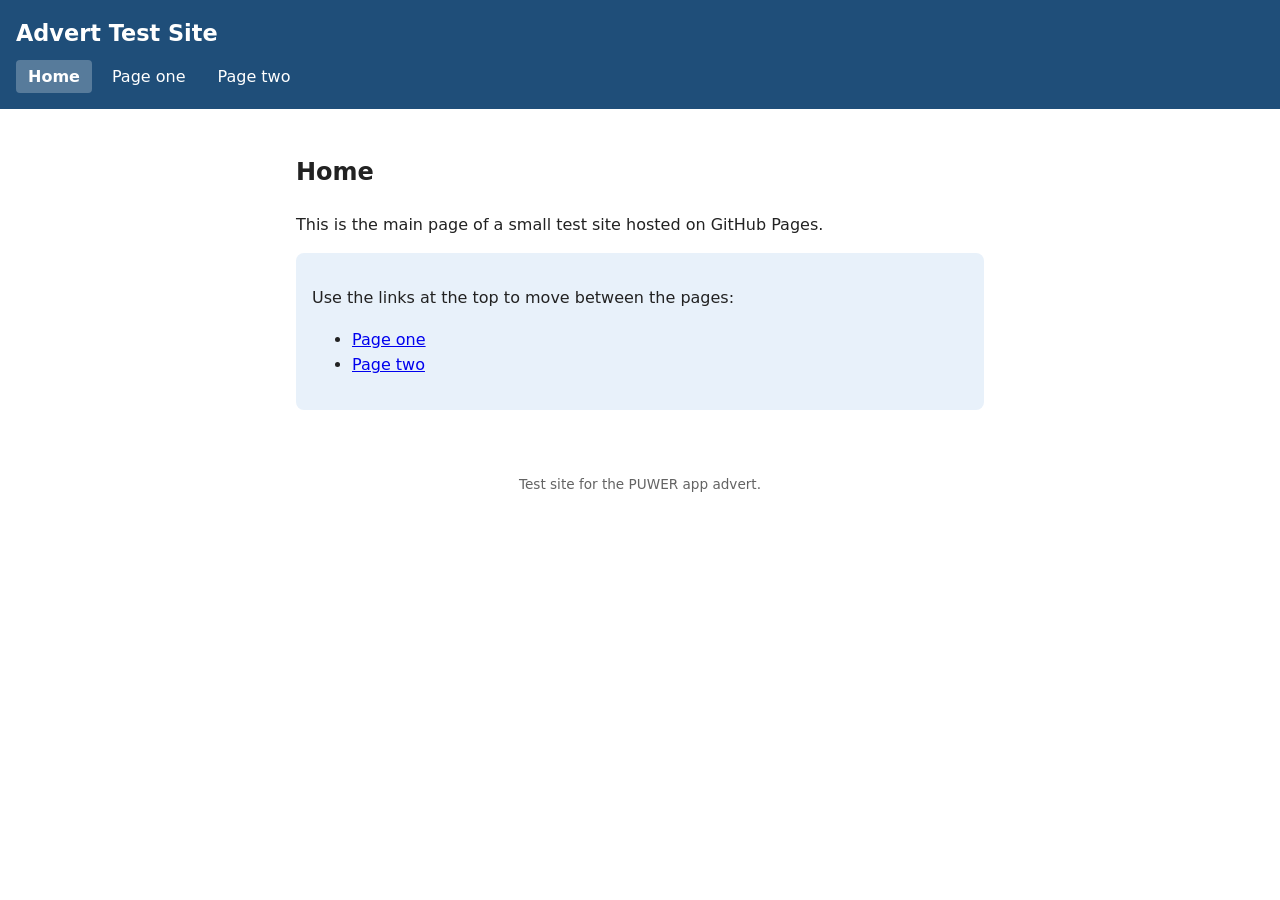
<file: index.html>
<!doctype html>
<html lang="en">
<head>
  <meta charset="utf-8">
  <meta name="viewport" content="width=device-width, initial-scale=1">
  <title>Advert Test Site</title>
  <link rel="stylesheet" href="style.css">
</head>
<body>
  <header>
    <h1>Advert Test Site</h1>
    <nav>
      <a href="index.html" aria-current="page">Home</a>
      <a href="page-one.html">Page one</a>
      <a href="page-two.html">Page two</a>
    </nav>
  </header>

  <main>
    <h2>Home</h2>
    <p>This is the main page of a small test site hosted on GitHub Pages.</p>

    <div class="card">
      <p>Use the links at the top to move between the pages:</p>
      <ul>
        <li><a href="page-one.html">Page one</a></li>
        <li><a href="page-two.html">Page two</a></li>
      </ul>
    </div>
  </main>

  <footer>Test site for the PUWER app advert.</footer>
</body>
</html>
</file>
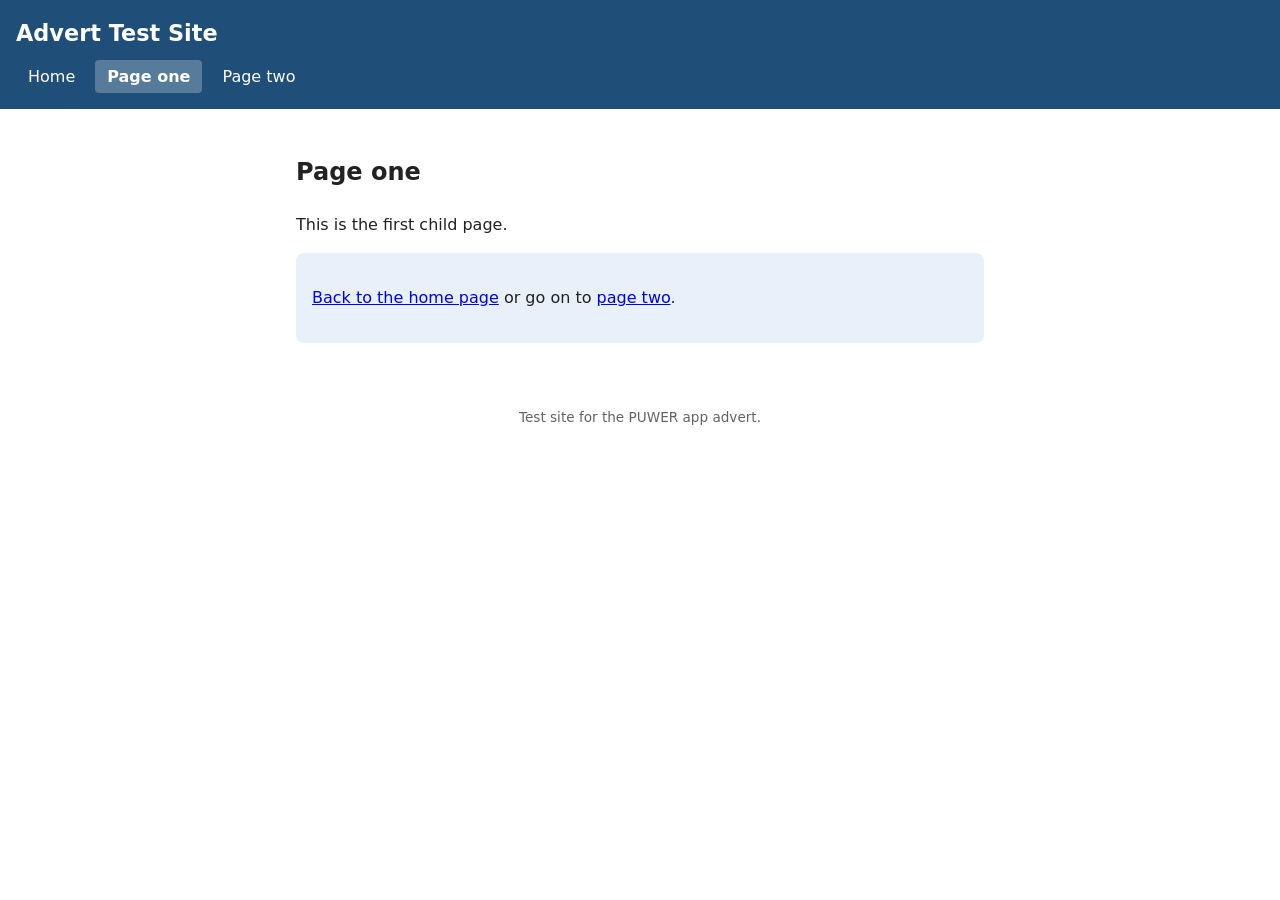
<file: page-one.html>
<!doctype html>
<html lang="en">
<head>
  <meta charset="utf-8">
  <meta name="viewport" content="width=device-width, initial-scale=1">
  <title>Page One</title>
  <link rel="stylesheet" href="style.css">
</head>
<body>
  <header>
    <h1>Advert Test Site</h1>
    <nav>
      <a href="index.html">Home</a>
      <a href="page-one.html" aria-current="page">Page one</a>
      <a href="page-two.html">Page two</a>
    </nav>
  </header>

  <main>
    <h2>Page one</h2>
    <p>This is the first child page.</p>

    <div class="card">
      <p><a href="index.html">Back to the home page</a> or go on to <a href="page-two.html">page two</a>.</p>
    </div>
  </main>

  <footer>Test site for the PUWER app advert.</footer>
</body>
</html>
</file>
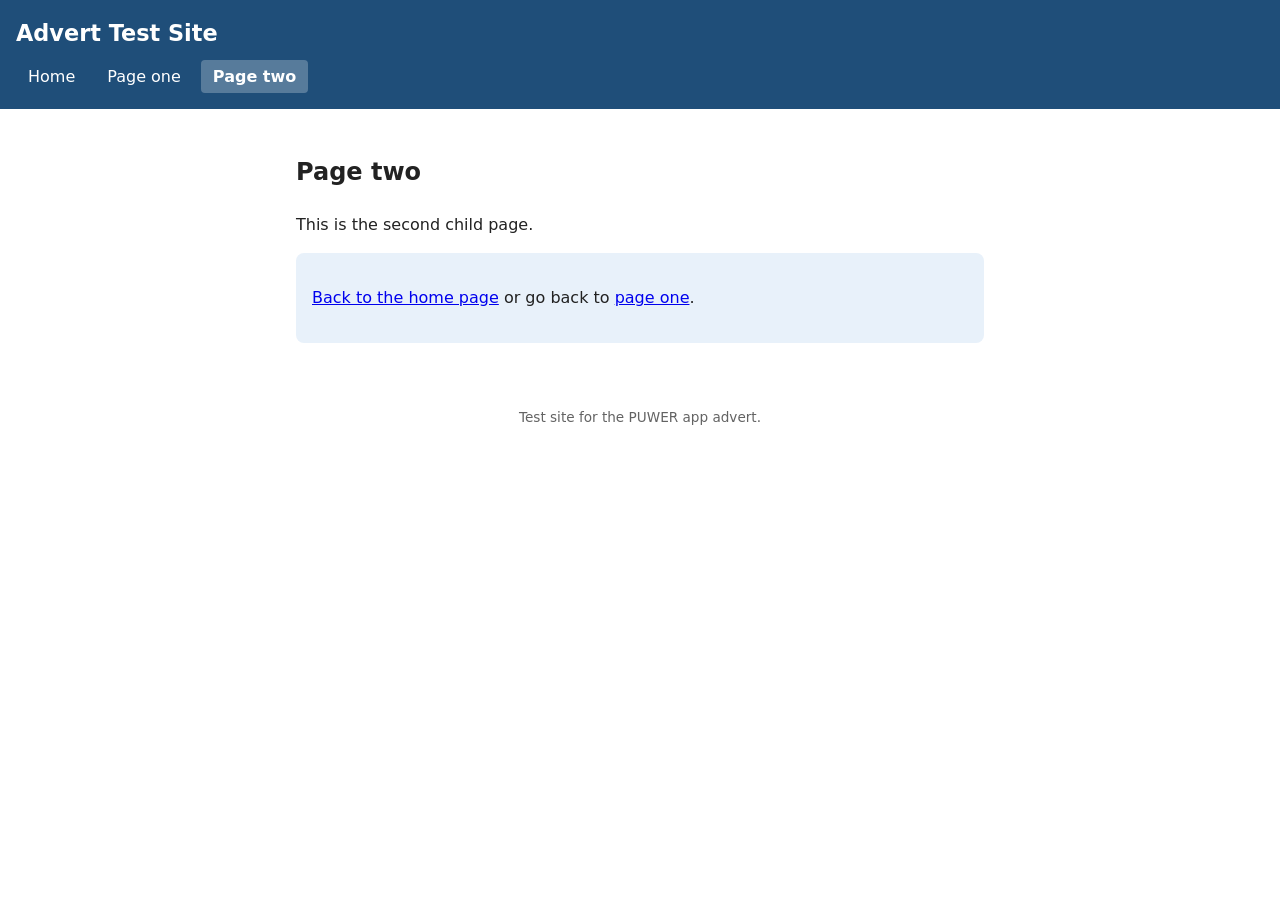
<file: page-two.html>
<!doctype html>
<html lang="en">
<head>
  <meta charset="utf-8">
  <meta name="viewport" content="width=device-width, initial-scale=1">
  <title>Page Two</title>
  <link rel="stylesheet" href="style.css">
</head>
<body>
  <header>
    <h1>Advert Test Site</h1>
    <nav>
      <a href="index.html">Home</a>
      <a href="page-one.html">Page one</a>
      <a href="page-two.html" aria-current="page">Page two</a>
    </nav>
  </header>

  <main>
    <h2>Page two</h2>
    <p>This is the second child page.</p>

    <div class="card">
      <p><a href="index.html">Back to the home page</a> or go back to <a href="page-one.html">page one</a>.</p>
    </div>
  </main>

  <footer>Test site for the PUWER app advert.</footer>
</body>
</html>
</file>
<file: style.css>
:root {
  --blue: #1f4e79;
  --light: #e8f1fa;
  --text: #222;
  --bg: #fff;
}

@media (prefers-color-scheme: dark) {
  :root {
    --light: #1d2a36;
    --text: #e6e6e6;
    --bg: #121212;
  }
}

* {
  box-sizing: border-box;
}

body {
  margin: 0;
  font-family: system-ui, -apple-system, "Segoe UI", Roboto, sans-serif;
  line-height: 1.6;
  color: var(--text);
  background: var(--bg);
}

header {
  background: var(--blue);
  color: #fff;
  padding: 16px;
}

header h1 {
  margin: 0;
  font-size: 1.4rem;
}

nav {
  display: flex;
  flex-wrap: wrap;
  gap: 8px;
  margin-top: 8px;
}

nav a {
  color: #fff;
  text-decoration: none;
  padding: 4px 12px;
  border-radius: 4px;
}

nav a:hover {
  background: rgba(255, 255, 255, 0.15);
}

nav a[aria-current="page"] {
  background: rgba(255, 255, 255, 0.25);
  font-weight: bold;
}

main {
  max-width: 720px;
  margin: 0 auto;
  padding: 24px 16px;
}

.card {
  background: var(--light);
  border-radius: 8px;
  padding: 16px;
  margin: 16px 0;
}

footer {
  text-align: center;
  font-size: 0.85rem;
  opacity: 0.7;
  padding: 24px 16px;
}
</file>
